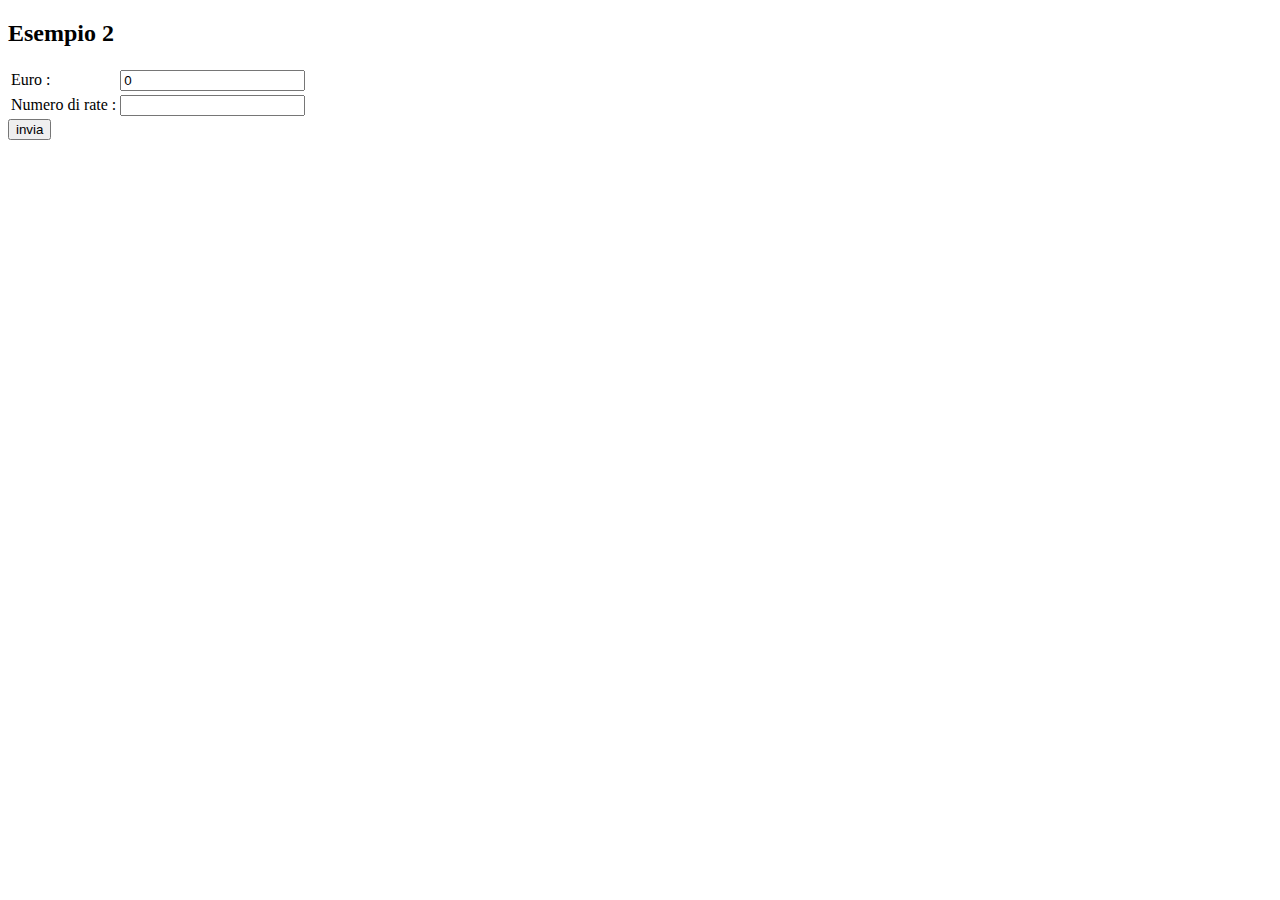
<file: Clinica/WebContent/nuovaTipologiaEsame.html>
<!DOCTYPE html PUBLIC "-//W3C//DTD XHTML 1.0 Transitional//EN" "http://www.w3.org/TR/xhtml1/DTD/xhtml1-transitional.dtd">
<html xmlns="http://www.w3.org/1999/xhtml">
<head>
<meta http-equiv="Content-Type" content="text/html; charset=iso-8859-1" />
<title>Aggiunta di elementi a form</title>
<script type="text/javascript">
// Funzione che permette di aggiungere elementi al form (ESEMPIO 1)

// Funzione che permette di aggiungere elementi al form (ESEMPIO 2)
function AggiungiRata(rate){
	var numero_rate = rate.value;
	var box = document.getElementById('box_rate');
	if(numero_rate==""){
		box.innerHTML='';
	}else{
		if(isNaN(numero_rate)==true){
			box.innerHTML='';
		}else{
			var righe = "";
			var importo = (parseInt(document.form2.importo.value)/parseInt(numero_rate));
			// Inserisco una riga ad ogni ciclo
			for(i=1; i<=numero_rate; i++){
				righe = righe + "Rata n°"+i+" : <input type='text' name='rata"+i+"' size='10' value='"+importo+"' maxlength='10'/><br/>";
			}
			// Aggiorno il contenuto del box che conterrà gli elementi aggiunti
			box.innerHTML=righe;
		}
	}
}
</script>
</head>

<body>
<h2>Esempio 2</h2>
<!-- Form di esempio [SPALMAMENTO IN RATE DI UN IMPORTO] -->
<form method="get" action="controllerTipologia" name="form2">
<table border="0">
<tr><td>Euro : </td><td><input type='text' name='importo' value="0" maxlength="10" /></td></tr>
<tr><td>Numero di rate : </td><td><input type="text" name="rate" maxlength="2" onkeyup="AggiungiRata(this)"/></td></tr>
</table>
<span id='box_rate'>
<!-- Box che conterrà le righe aggiunte. Inizialmente vuoto! -->
</span>
<input type = "submit" value ="invia" />
</form>

</body>
</html>
</file>
